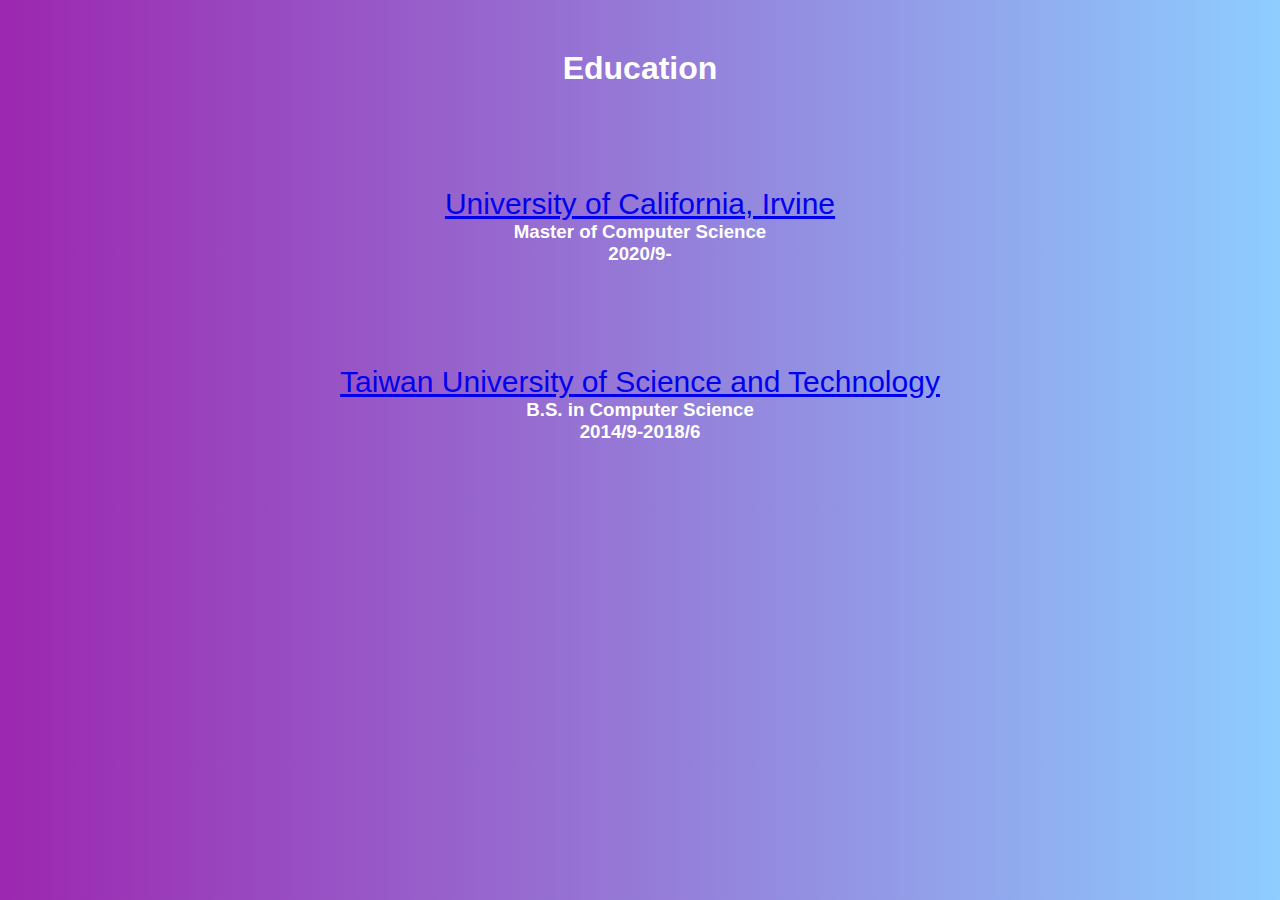
<file: education.html>
<html>
    <!DOCTYPE HTML>
<head>
    <title>Education</title>
    <link rel = "stylesheet" href = "style.css">
</head>
<body>
<div class = "main">
    <div class = "intro">
        <h1>Education</h1>
        <div class = "UCI">
            <a href = "https://uci.edu/">University of California, Irvine</a>
            <h3>Master of Computer Science</h3>
            <h3>2020/9-</h3>
        </div>
        <div class = "NTUST">
            <a href = "https://www.ntust.edu.tw">Taiwan University of Science and Technology</a>
            <h3>B.S. in Computer Science</h3>
            <h3>2014/9-2018/6</h3>
        </div>
    </div>
</div>
</body>
</html>
</file>
<file: style.css>
*{
    margin: 0;
    padding: 0;
    font-family: sans-serif;
}

.main{
    width: 100%;
    height: 100vh;
    position: relative;
    overflow: hidden;
    color: #fff;
    background: linear-gradient(to right, #9c27b0, #8ecdff);
}

nav{
    width: 80%;
    position: sticky;
    margin: 20px auto;
    z-index: 1;
    display: flex;
    align-items: center;
}

.logo{
    flex-basis: 20%;
}
.logo img{
    width:150px;
}

.nav-links{
    flex: 1;
    text-align: right;
}

.nav-links ul li{
    list-style: none;
    display: inline-block;
    margin: 0 20px;
}
.nav-links ul li a{
    color: #fff;
    text-decoration: none;
}
.information{
    width: 1000px;
    height: 1000px;
    position: absolute;
    top: 50%;
    left: -10%;
    transform: translateY(-50%);   
}
#circle{
    width: 1000px;
    height: 1000px;
    position: absolute;
    top: 0;
    left: 0;
    border-radius: 50%;
    transform: rotate(0deg);
    transition: 1s;
}
.feature img{
    width:70px;
}
.feature{
    position: absolute;
    display: flex;
    color: #fff;
}
.feature div{
    margin-left: 30px;
}
.feature div p{
    margin-top: 8px;
}
.one{
    top:450px;
    right:50px;
}
.two{
    top:150px;
    left:350px;
    transform: rotate(-90deg);
}
.three{
    top:450px;
    left:50px;
    transform: rotate(-180deg);
}
.four{
    bottom:150px;
    right:350px;
    transform: rotate(-270deg);
}
.mobile{
    width: 200px;
    position: absolute;
    top: 50%;
    left: 35%;
    transform: translateY(-50%);
    z-index: 1;
}
.controls{
    position: absolute;
    right: 10%;
    top: 50%;
    transform: translateY(-50%);
    text-align: center;
}
.controls h3{
    margin: 15px 0;
    color: #fff;
}
#upBtn{
    width: 15px;
    cursor: pointer;
}
#downBtn{
    width: 15px;
    cursor: pointer;
    transform: rotate(180deg);
}
.overlay{
    width: 0;
    height: 0;
    border-top: 500px solid #fff;   
    border-right: 500px solid transparent; 
    border-bottom: 500px solid #fff; 
    border-left: 500px solid #fff;  
    position: absolute;
    left: 0;
    top: 0;
}
.intro{
    text-align: center;
    display: block;
    margin: 50px 0;
}
.UCI{
    margin: 100px 0;
}
.NTUST{
    margin: 100px 0;
}
.UCI a{
    font-size : 30px;
}
.NTUST a{
    font-size: 30px;
}
</file>
